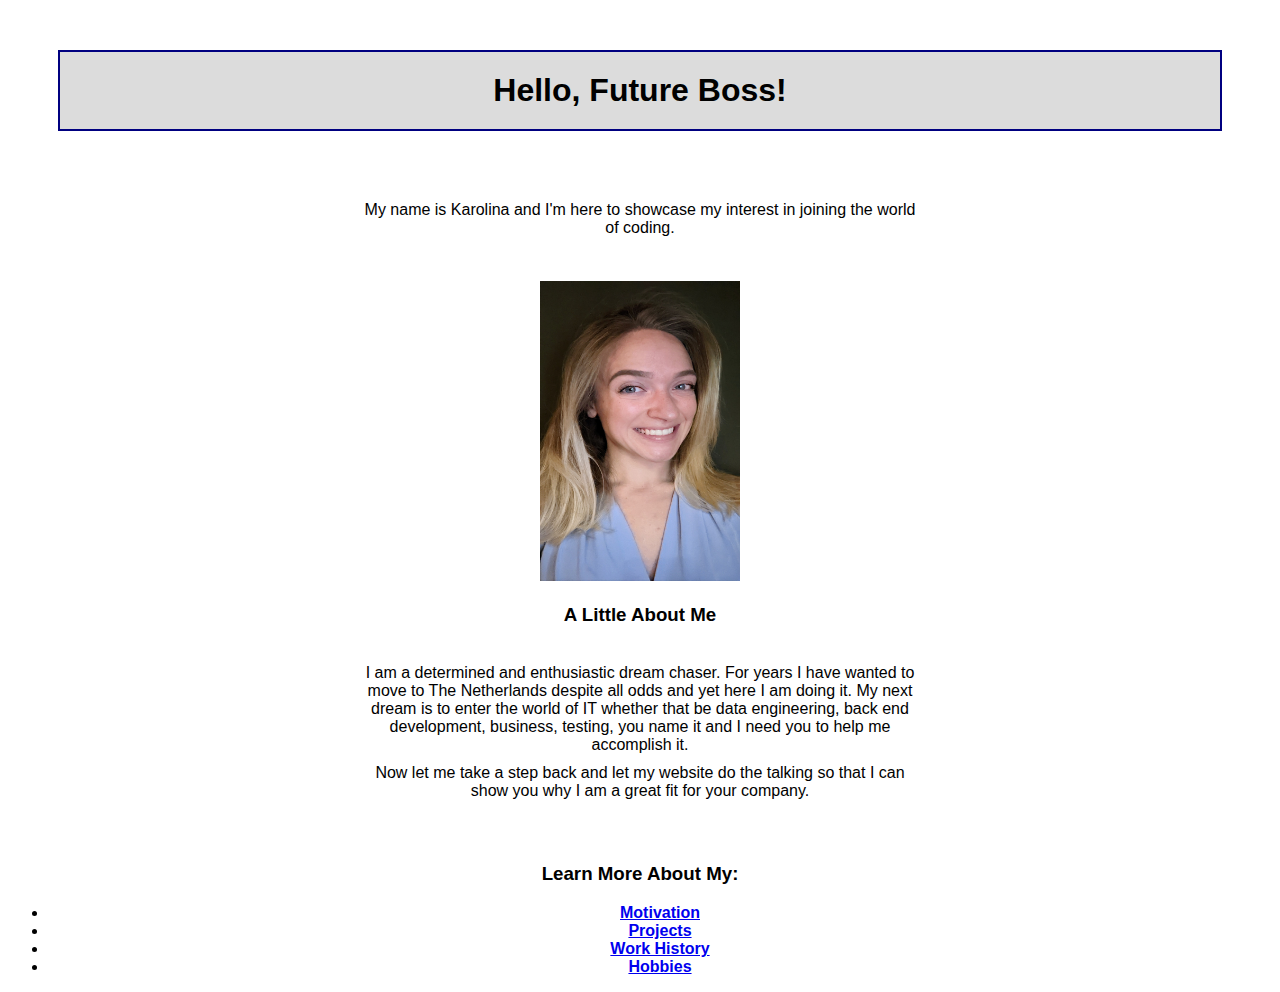
<file: index.html>
<!DOCTYPE html>
<html lang="en">
    <head>
        <meta charset="UTF-8">
        <title>Karolina's CV</title>
        <link rel="stylesheet" href="css/styles.css">
    </head>
    <body>
        <span class="thebody">
            <h1 class="greetings">Hello, Future Boss!</h1>
                <p class="textbox">My name is Karolina and I'm here to showcase my interest in joining the world of coding.
                </p>
                <img src="pics/me.jpg" alt="Your New Employee"
                height="300px"
                width="200px">
            <h3>A Little About Me</h3>
                <p class="textbox">I am a determined and enthusiastic dream chaser. For years I have wanted to move to The 
            Netherlands despite all odds and yet here I am doing it. My next dream is to enter
            the world of IT whether that be data engineering, back end development, business, testing,
            you name it and I need you to help me accomplish it.
                </p>
                <p class="textbox">Now let me take a step back and let my website do the talking so that
            I can show you why I am a great fit for your company. </p>

            <h3>Learn More About My:</h3>
        <ul>
            <li class="button">
                <a href="scripts/motiv.html"><strong>Motivation</strong></a>
            </li>
            <li class="button">
                <a href="scripts/projects.html"><strong>Projects</strong></a>
            </li>
            <li class="button">
                <a href="scripts/workhistory.html"><strong>Work History</strong></a>
            </li>
            <li class="button">
                <a href="scripts/hobbys.html"><strong>Hobbies</strong></a>
            </li>
        </ul>
        </span>
    </body>
</html>
</file>
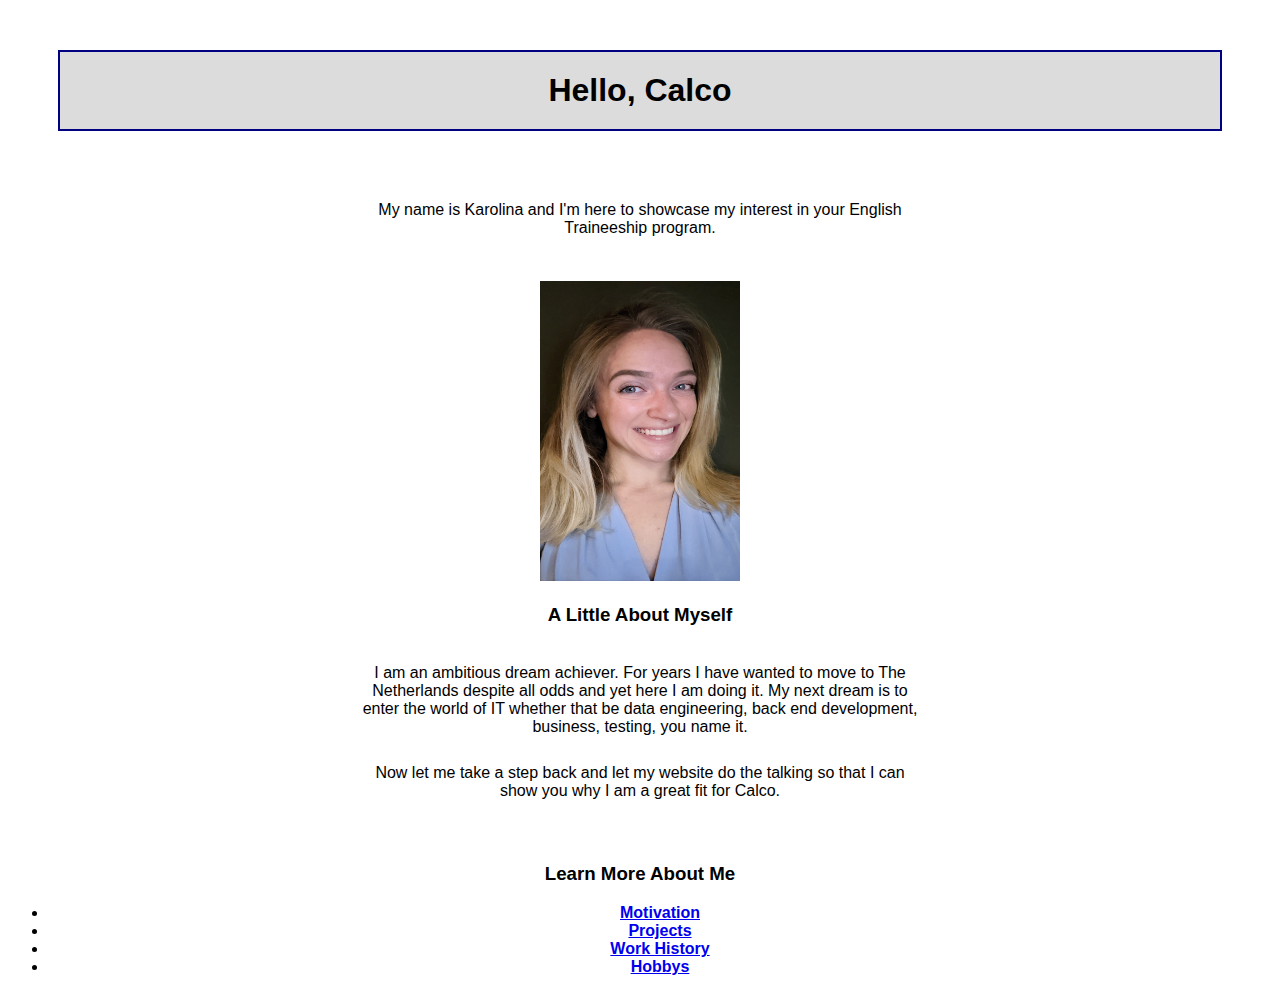
<file: scripts/index.html>
<!DOCTYPE html>
<html lang="en">
    <head>
        <meta charset="UTF-8">
        <title>Karolina's Calco Application</title>
        <link rel="stylesheet" href="../css/styles.css">
    </head>
    <body>
        <span class="thebody">
            <h1 class="greetings">Hello, Calco</h1>
                <p class="textbox">My name is Karolina and I'm here to showcase my interest in your English 
            Traineeship program.
                </p>
                <img src="../pics/me.jpg" alt="Your New Employee"
                height="300px"
                width="200px">
            <h3>A Little About Myself</h3>
                <p class="textbox">I am an ambitious dream achiever. For years I have wanted to move to The 
            Netherlands despite all odds and yet here I am doing it. My next dream is to enter
            the world of IT whether that be data engineering, back end development, business, testing,
            you name it.
                </p>
                <p class="textbox">Now let me take a step back and let my website do the talking so that
            I can show you why I am a great fit for Calco. </p>

            <h3>Learn More About Me</h3>
        <ul>
            <li class="button">
                <a href="../scripts/motiv.html"><strong>Motivation</strong></a>
            </li>
            <li class="button">
                <a href="projects.html"><strong>Projects</strong></a>
            </li>
            <li class="button">
                <a href="../scripts/workhistory.html"><strong>Work History</strong></a>
            </li>
            <li class="button">
                <a href="../scripts/hobbys.html"><strong>Hobbys</strong></a>
            </li>
        </ul>
        </span>
    </body>
</html>
</file>
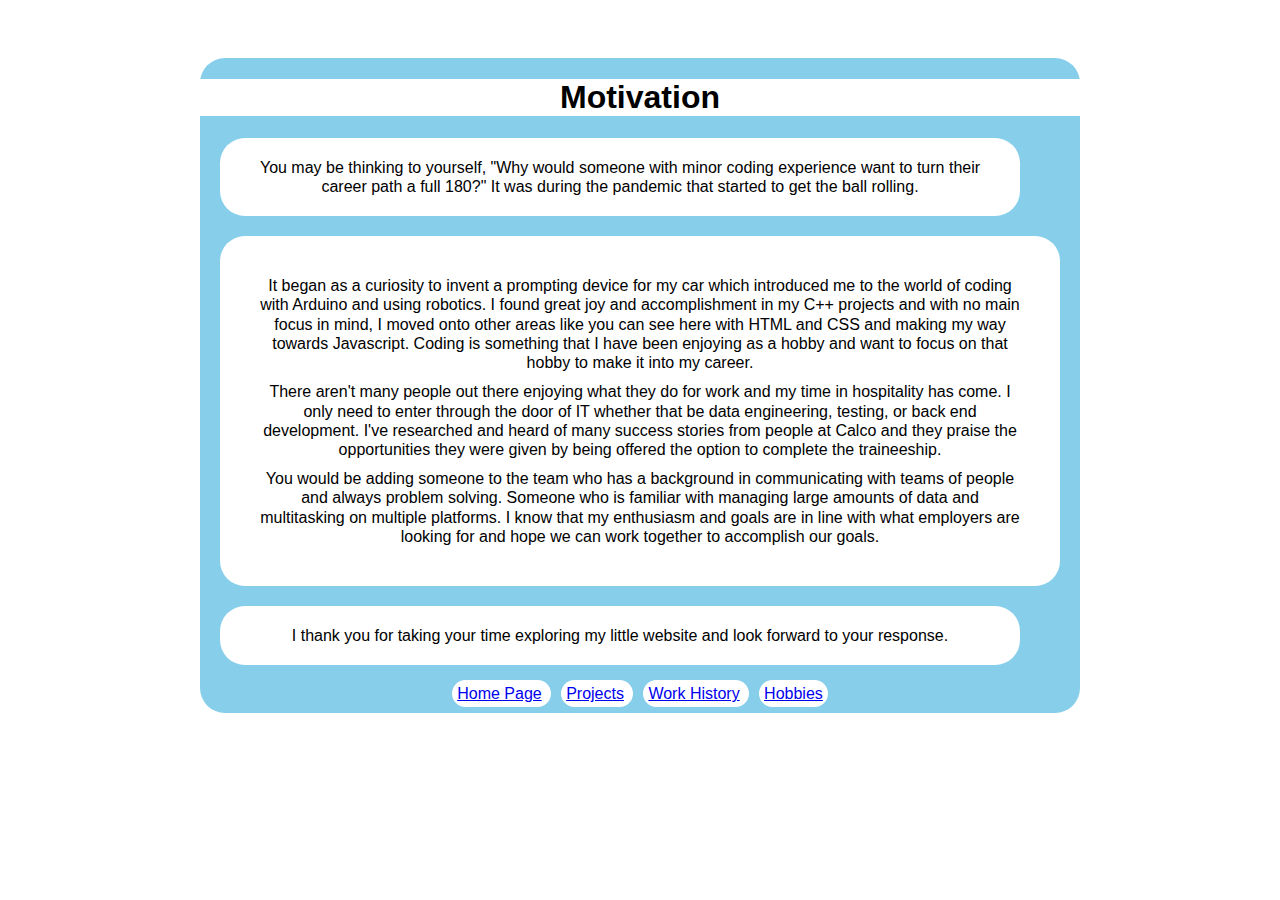
<file: scripts/motiv.html>
<!DOCTYPE html>
<html lang="en">
    <head>
        <meta charset="UTF-8">
        <title>Motivation</title>
        <link rel="stylesheet" href="../css/motiv.css">
    </head>
    <body>
        <span class="thebody">
        <h1>Motivation</h1>
            <p class="textbox solo">You may be thinking to yourself, "Why would someone with minor coding experience
            want to turn their career path a full 180?" It was during the pandemic that started to get the ball rolling.
            </p>
            <span class="smolbody">
            <p class="textbox">It began as a curiosity to invent a prompting device for my car which introduced
            me to the world of coding with Arduino and using robotics. I found great joy and accomplishment
            in my C++ projects and with no main focus in mind, I moved onto other areas like you
            can see here with HTML and CSS and making my way towards Javascript. Coding 
            is something that I have been enjoying as a hobby and want to focus on that hobby to make it into my career.
            </p>
            <p class="textbox under">There aren't many people out there enjoying what they do for work and my time 
            in hospitality has come. I only need to enter through the door of IT whether that be 
            data engineering, testing, or back end development. I've researched and heard of
            many success stories from people at Calco and they praise the opportunities they
            were given by being offered the option to complete the traineeship.
            </p>
            <p class="textbox under">You would be adding someone to the team who has a background in communicating with
            teams of people and always problem solving. Someone who is familiar with managing large 
            amounts of data and multitasking on multiple platforms. I know that
            my enthusiasm and goals are in line with what employers are looking for and hope we can work
            together to accomplish our goals.
            </p>
            </span>
            <p class="textbox solo">I thank you for taking your time exploring my little website and look forward
            to your response.
            </p>
            <ul>
                <li class="button">
                    <a href="../index.html">Home Page</a>
                </li>
                <li class="button">
                    <a href="projects.html">Projects</a>
                </li>
                <li class="button">
                    <a href="../scripts/workhistory.html">Work History</a>
                </li>
                <li class="button">
                    <a href="../scripts/hobbys.html">Hobbies</a>
                </li>
                </ul>
        </span>
    </body>
</html>
</file>
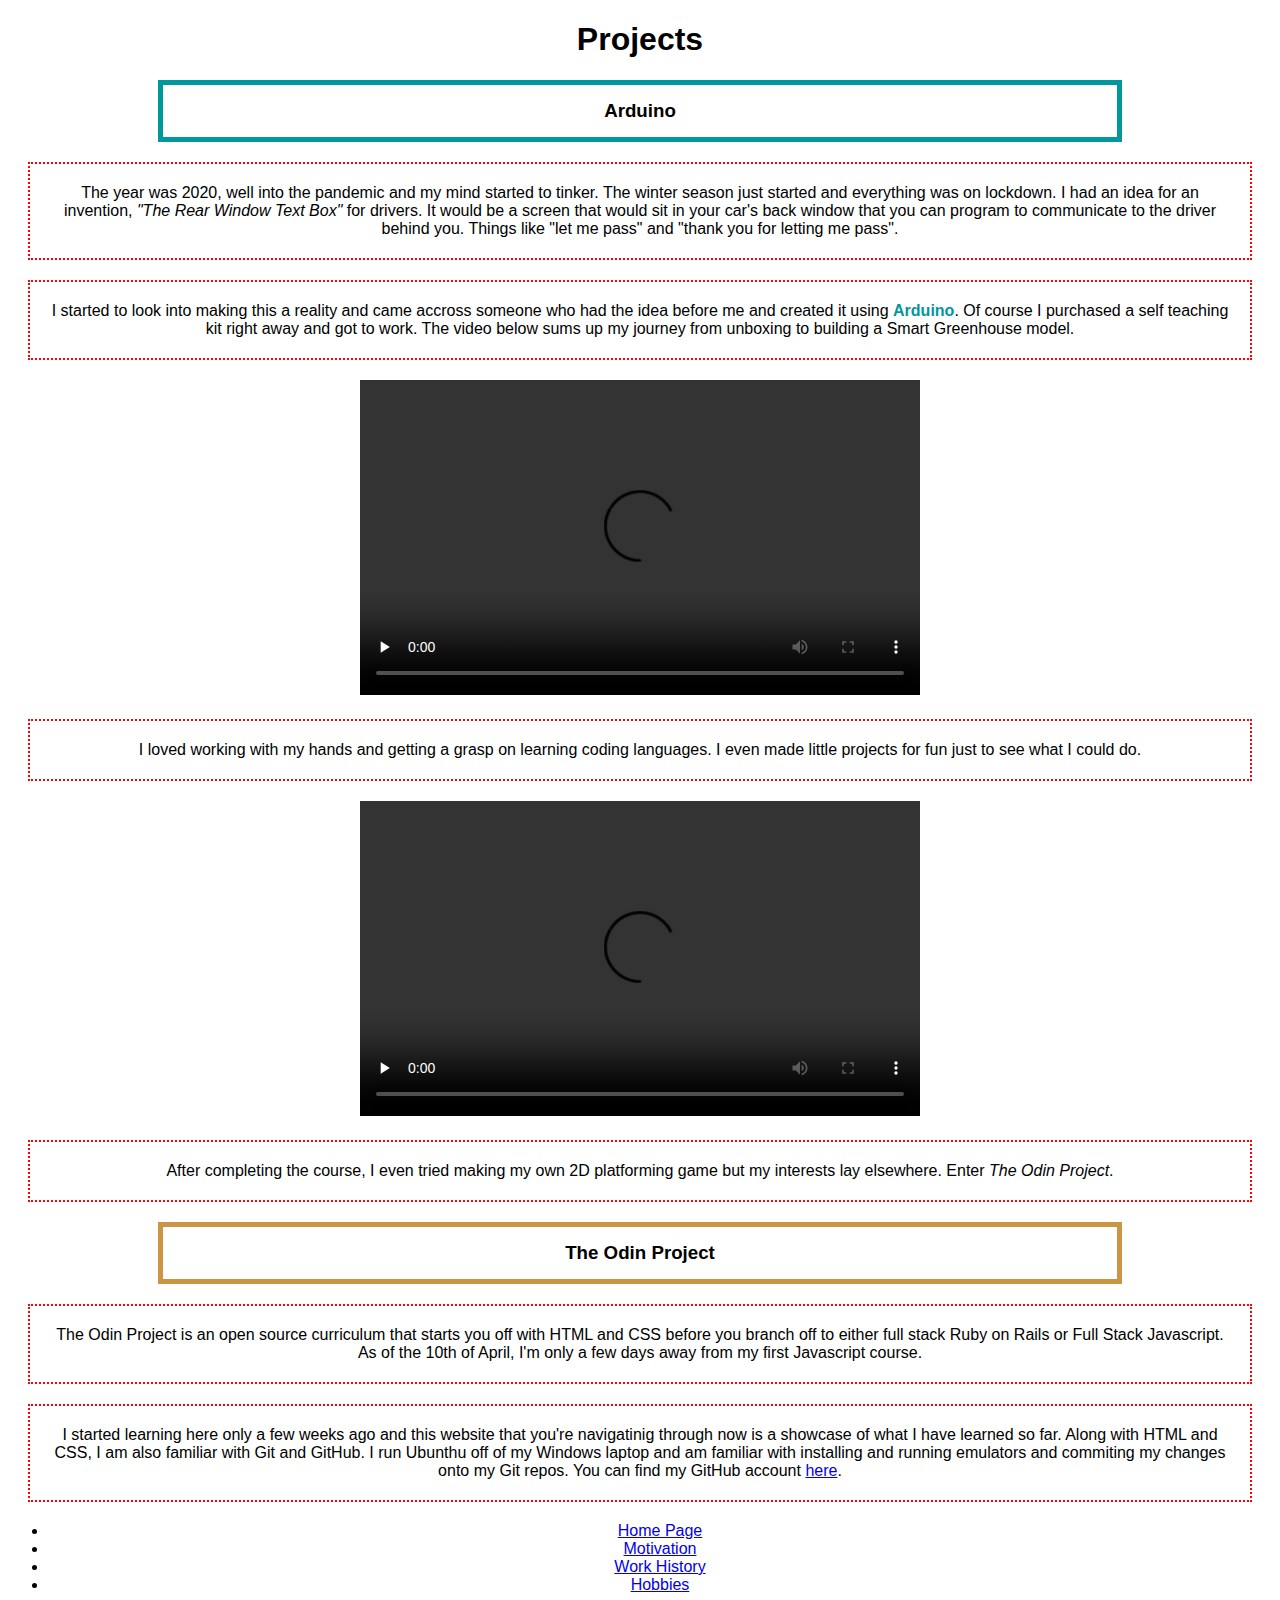
<file: scripts/projects.html>
<!DOCTYPE html>
<html lang="en">
    <head>
        <meta charset="UTF-8">
        <title>Projects</title>
        <link rel="stylesheet" href="../css/projects.css">
    </head>
    <body>
        <span class="thebody">
        <h1>Projects</h1>
        <h3 class="header3 arduino">Arduino</h3>
            <p class="textbox">The year was 2020, well into the pandemic and my mind started to tinker. The winter season
                just started and everything was on lockdown. I had an idea for an invention, <em>"The 
                Rear Window Text Box"</em> for drivers. It would be a screen that would sit in your car's 
                back window that you can program to communicate to the driver behind you. Things like
                "let me pass" and "thank you for letting me pass".
            </p>
            <p class="textbox">
                I started to look into making this a reality
                and came accross someone who had the idea before me and created it using <strong style="color:RGB(0,151,157);">Arduino</strong>. 
                Of course I purchased a self teaching kit right away and got to work. The video below sums up
                my journey from unboxing to building a Smart Greenhouse model.
            </p>
                <video width="560" height="315" controls preload="none"><source src="../videos/thennow.mp4" type="video/mp4"></video>
            <p class="textbox">I loved working with my hands and getting a grasp on learning coding 
                languages. I even made little projects for fun just to see what I could do.
            </p>
            <video width="560" height="315" controls preload="none"><source src="../videos/aha.mp4" type="video/mp4"></video>
            <p class="textbox">After completing the course, I even tried making my own 2D platforming game
                but my interests lay elsewhere. Enter <em>The Odin Project</em>.
            </p>
        <h3 class="header3 odin">The Odin Project</h3>
            <p class="textbox">The Odin Project is an open source curriculum that starts you
                off with HTML and CSS before you branch off to either full stack Ruby on Rails or
                Full Stack Javascript. As of the 10th of April, I'm only a few days away from my first
                Javascript course.
            </p>
            <p class="textbox">I started learning here only a few weeks ago and this website that you're
                navigatinig through now is a showcase of what I have learned so far. Along with HTML and CSS, I am
                also familiar with Git and GitHub. I run Ubunthu off of my Windows laptop and am
                familiar with installing and running emulators and commiting my changes onto my Git repos.
                You can find my GitHub account <a href="https://github.com/Kstrojny">here</a>.
            </p>
            <ul>
                <li class="button">
                    <a href="../index.html">Home Page</a>
                </li>
                <li class="button">
                    <a href="../scripts/motiv.html">Motivation</a>
                </li>
                <li class="button">
                    <a href="../scripts/workhistory.html">Work History</a>
                </li>
                <li class="button">
                    <a href="../scripts/hobbys.html">Hobbies</a>
                </li>
                </ul>
        </span>
    </body>
</html>
</file>
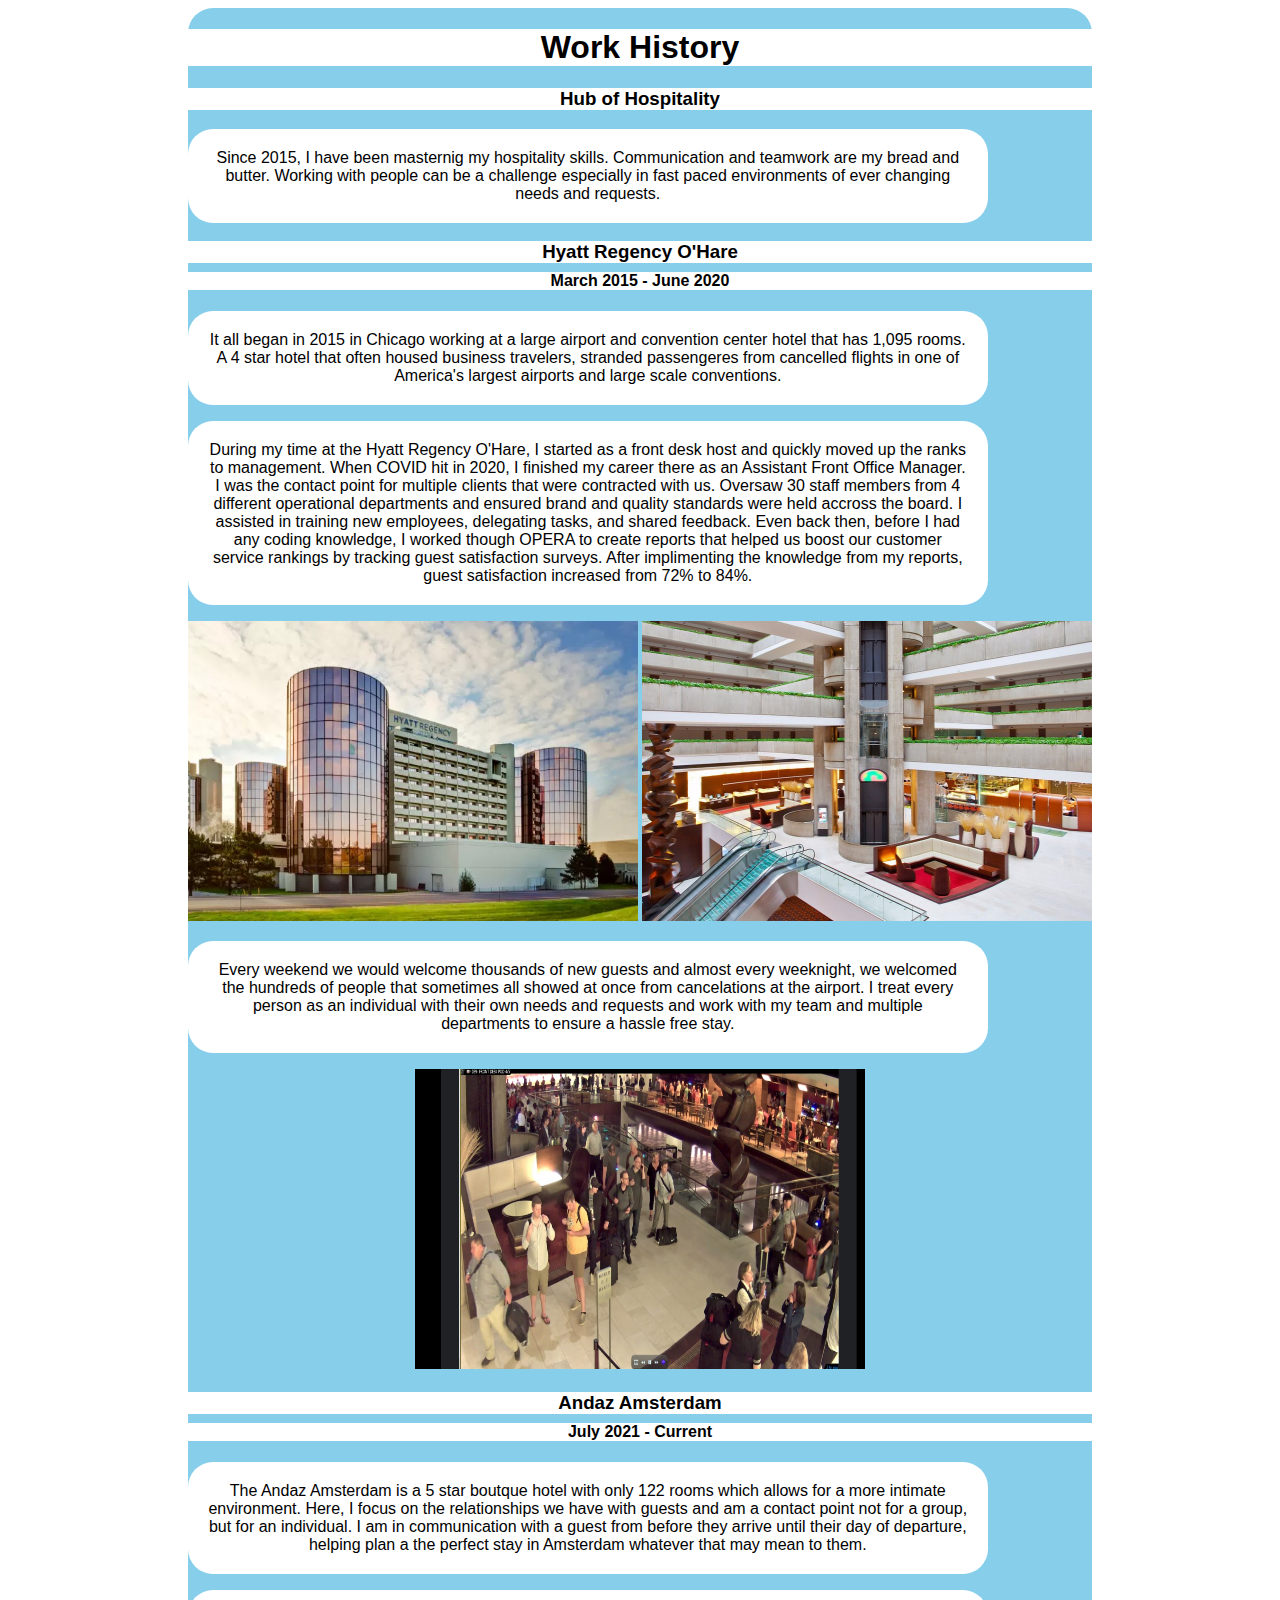
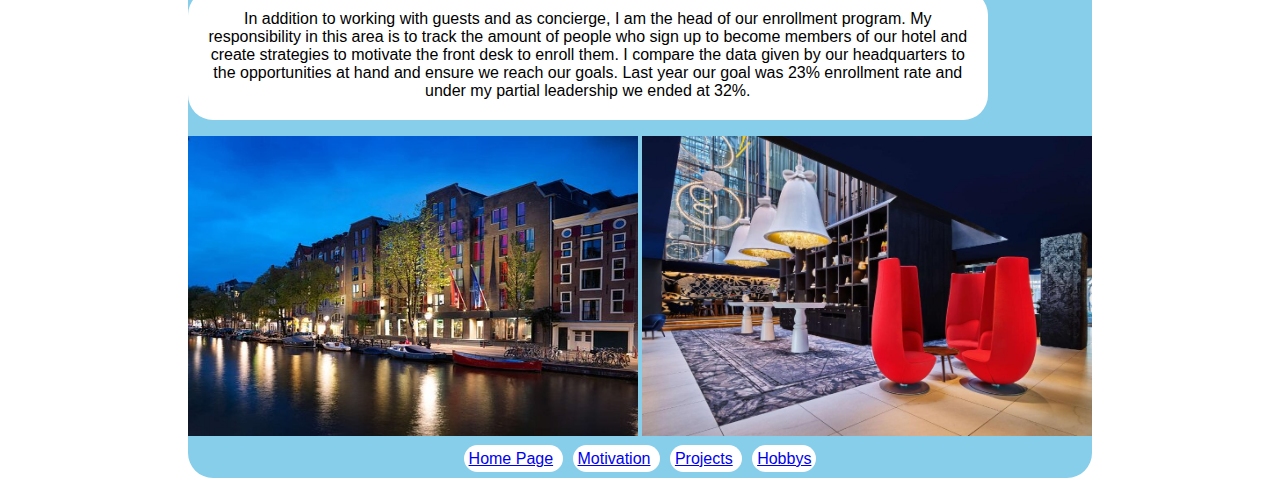
<file: scripts/workhistory.html>
<!DOCTYPE html>
<html lang="en">
    <head>
        <meta charset="UTF-8">
        <title>Work History</title>
        <link rel="stylesheet" href="../css/workhistory.css">
    </head>
    <body>
        <span class="thebody">
        <h1>Work History</h1>
        <h3>Hub of Hospitality</h3>
        <p class="textbox">Since 2015, I have been masternig my hospitality skills. Communication
            and teamwork are my bread and butter. Working with people can be a challenge especially in 
            fast paced environments of ever changing needs and requests.
        </p>
        <h3>Hyatt Regency O'Hare</h3>
        <h4 class="date">March 2015 - June 2020</h4>
        <p class="textbox">It all began in 2015 in Chicago working at a large
            airport and convention center hotel that has 1,095 rooms. A 4 star
            hotel that often housed business travelers, stranded passengeres from cancelled
            flights in one of America's largest airports and large scale conventions.
        </p>
        <p class="textbox">During my time at the Hyatt Regency O'Hare, I started as 
            a front desk host and quickly moved up the ranks to management. When COVID 
            hit in 2020, I finished my career there as an Assistant Front Office Manager. 
            I was the contact point for multiple clients that were contracted with us. 
            Oversaw 30 staff members from 4 different operational departments and ensured brand and quality standards were
            held accross the board. I assisted in training new employees, delegating tasks,
            and shared feedback. Even back then, before I had any coding knowledge, I worked
            though OPERA to create reports that helped us boost our customer service rankings
            by tracking guest satisfaction surveys. After implimenting the knowledge from my reports, guest satisfaction increased 
            from 72% to 84%.</p>
        <img src="../pics/outside.jpg" alt="Outside of The Hyatt Regency O'Hare"
        height="300px"
        width="450px">
        <img src="../pics/inside.jpg" alt="Inside Atrium of Hyatt Regency O'Hare"
        height="300px"
        width="450px">
        <p class="textbox">Every weekend we would welcome thousands of new guests and almost
            every weeknight, we welcomed the hundreds of people that sometimes all showed at once
            from cancelations at the airport. I treat every person as an individual with their own
            needs and requests and work with my team and multiple departments to ensure a hassle
            free stay.
        </p>
        <img src="../pics/lines.png" alt="Long lines of waiting passengers in lobby"
        height="300px"
        width="450px">
        <h3>Andaz Amsterdam</h3>
        <h4 class="date">July 2021 - Current</h4>
        <p class="textbox">
            The Andaz Amsterdam is a 5 star boutque hotel with only 122 rooms 
            which allows for a more intimate environment. Here, I focus on the 
            relationships we have with guests and am a contact point not for a group,
            but for an individual. I am in communication with a guest from before they
            arrive until their day of departure, helping plan a the perfect 
            stay in Amsterdam whatever that may mean to them.
        </p>
        <p class="textbox">In addition to working with guests and as concierge, I am
            the head of our enrollment program. My responsibility in this area is to 
            track the amount of people who sign up to become members of our hotel and 
            create strategies to motivate the front desk to enroll them. I compare the 
            data given by our headquarters to the opportunities at hand and ensure we 
            reach our goals. Last year our goal was 23% enrollment rate and under my
            partial leadership we ended at 32%. 
        </p>
        <img src="../pics/andazout.jpg" alt="Outside of the Andaz Amsterdam"
            height="300px"
            width="450px">
        <img src="../pics/andazin.jpg" alt="Lobby of the Andaz Amsterdam"
            height="300px"
            width="450px">
        <ul>
            <li class="button">
                <a href="../index.html">Home Page</a>
            </li>
            <li class="button">
                <a href="../scripts/motiv.html">Motivation</a>
            </li>
            <li class="button">
                <a href="../scripts/projects.html">Projects</a>
            </li>
            <li class="button">
                <a href="../scripts/hobbys.html">Hobbys</a>
            </li>
            </ul>
        </span>
    </body>
</html>
</file>
<file: css/styles.css>
* {
    background-color: white;
    font-family: Arial, Helvetica, sans-serif;
    text-align: center;
    box-sizing: border-box;
}

.greetings {
    animation: rainbow 10s linear infinite;
    background-color:gainsboro;
    padding: 20px;
    border: 2px solid navy;
    margin: 50px;
}
img {
    max-width: 20%;
    max-height: 20%;
}

.textbox {
    padding: 20px;
    margin: auto;
    height: 100px;
    width: 600px;
}
</file>
<file: css/motiv.css>
* {
    background-color: white;
    font-family: Arial, Helvetica, sans-serif;
    text-align: center;
    box-sizing: border-box;
}

.thebody{
    display: inline-block;
    background-color: skyblue;
    border-radius: 25px;
    margin-top: 50px;
}

p{
    line-height: 1.2em;
}

.textbox {
        display: inline-box;
        padding: 20px;
        margin: 20px;
        width: 800px;
        border-radius: 25px;
    }

.textbox.under {
    margin-top: -35px;
    padding-top: 5px;
}

.solo {
    border-radius: 25px;
}

.smolbody {
    display: inline-block;
    background-color: white;
    color: black;
    border-radius: 25px;
    margin-left: 20px;
    margin-right: 20px;

}

ul {
    display: inline-box;
    list-style: none;
    padding: 0px;
    margin: 10px;
    background-color: skyblue;
    border-radius: 25px;
}

li {
    display: inline;
    padding: 5px;
    margin-left: 5px;
    margin-right: 5px;
    border-radius: 25px;
    height: 40px;
    width: 110px;
}

li :hover{
    background-color: royalblue;
    color: white;
    border-radius: 2px;
}
</file>
<file: css/projects.css>
* {
    background-color: white;
    font-family: Arial, Helvetica, sans-serif;
    text-align: center;
    box-sizing: border-box;
}

.header3 {
    padding: 15px;
    margin-top: 20px;
    margin-left: 150px;
    margin-right: 150px;
}

.header3.arduino{
    border: 5px solid RGB(0,151,157);
}

.header3.odin {
    border: 5px solid RGB(204,149,67);
}

.textbox {
    padding: 20px;
    border: 2px dotted red;
    margin: 20px;
}
</file>
<file: css/workhistory.css>
* {
    background-color: white;
    font-family: Arial, Helvetica, sans-serif;
    text-align: center;
    box-sizing: border-box;
}

.textbox {
    display: inline-box;
    padding: 20px;
    margin: 20;
    width: 800px;
    border-radius: 25px;
}

.thebody{
    display: inline-block;
    background-color: skyblue;
    border-radius: 25px;
}

.date {
    margin-top: -10px;
}

ul {
    display: inline-box;
    list-style: none;
    padding: 0px;
    margin: 10px;
    background-color: skyblue;
}

li {
    display: inline;
    border-radius: 25px;
    padding: 5px;
    margin: 5px;
    height: 40px;
    width: 110px;
}

li :hover{
    background-color: royalblue;
    color: white;
}
</file>
